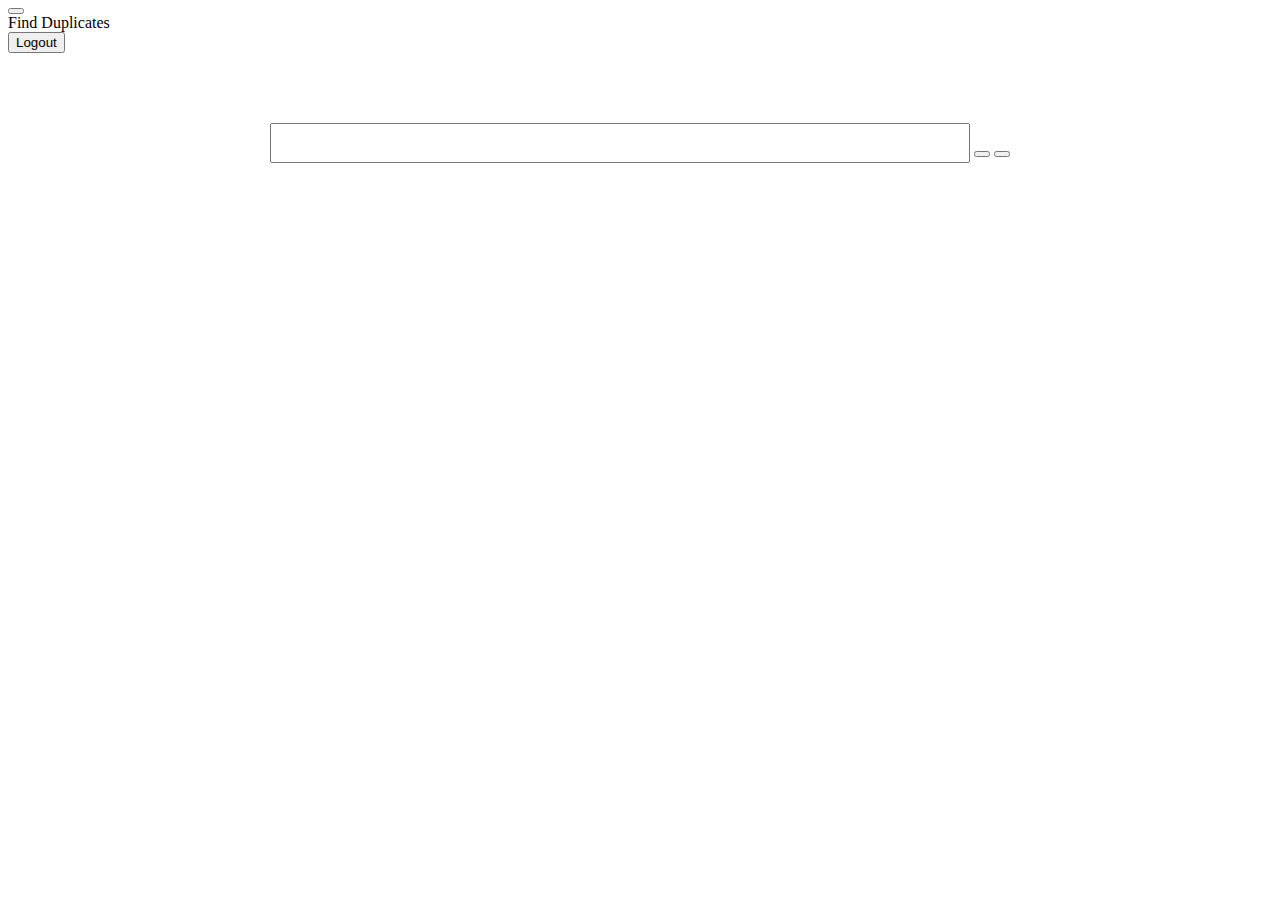
<file: target/demo/auth/index.html>
<html>
<head>
    <title>Directory</title>
    <link href="https://cdn.jsdelivr.net/npm/bootstrap@5.0.2/dist/css/bootstrap.min.css" rel="stylesheet" integrity="sha384-EVSTQN3/azprG1Anm3QDgpJLIm9Nao0Yz1ztcQTwFspd3yD65VohhpuuCOmLASjC" crossorigin="anonymous">
    <script src="https://cdn.jsdelivr.net/npm/bootstrap@5.0.2/dist/js/bootstrap.bundle.min.js" integrity="sha384-MrcW6ZMFYlzcLA8Nl+NtUVF0sA7MsXsP1UyJoMp4YLEuNSfAP+JcXn/tWtIaxVXM" crossorigin="anonymous"></script>
    <script src="https://cdn.jsdelivr.net/npm/@popperjs/core@2.9.2/dist/umd/popper.min.js" integrity="sha384-IQsoLXl5PILFhosVNubq5LC7Qb9DXgDA9i+tQ8Zj3iwWAwPtgFTxbJ8NT4GN1R8p" crossorigin="anonymous"></script>
<script src="https://cdn.jsdelivr.net/npm/bootstrap@5.0.2/dist/js/bootstrap.min.js" integrity="sha384-cVKIPhGWiC2Al4u+LWgxfKTRIcfu0JTxR+EQDz/bgldoEyl4H0zUF0QKbrJ0EcQF" crossorigin="anonymous"></script>
    <link rel="stylesheet" href="https://cdnjs.cloudflare.com/ajax/libs/font-awesome/6.0.0-beta2/css/all.min.css" integrity="sha512-YWzhKL2whUzgiheMoBFwW8CKV4qpHQAEuvilg9FAn5VJUDwKZZxkJNuGM4XkWuk94WCrrwslk8yWNGmY1EduTA==" crossorigin="anonymous" referrerpolicy="no-referrer" />
</head>
<style>
  body{
    min-width: 100vh;
}

center form input{
  height: 40px;
    font-size: 2rem;
}
center{
    justify-content: center;
    align-items: center;
}
center input
{
    height: 40px;
    width: 700px;
    font-size: 2rem;
    
}

ul{
    width: 500px;;
}
ul li i{
    display:inline-flex;
}


ul li{
    width: max-content;
    height: 20px;
    list-style: none !important;
    /* display: inline !important; */
    padding-top: 10px;
    padding-bottom: 10px;
    padding-right: 10px;
    margin: 5px 0;
    line-height: 20px;
    background: whitesmoke;
}
ul li span{
    background-color: red;
    color: aliceblue;
    padding: 10px;
}


table{
    margin-top: 10px;
    font-family: arial,sans-serif;
    border-collapse: collapse;
    width: 100%;
}


th{
    font-weight: bold;
    text-transform: uppercase;
}

/* td
{
 max-width: 100px;
 text-overflow: ellipsis;
 white-space: nowrap;
} */
.invisible{
  display: none;
}
  
</style>
<body>
    
  <nav class="navbar navbar-expand-lg navbar-dark bg-dark">
    <div class="container-fluid">
      <button class="navbar-toggler" type="button" data-bs-toggle="collapse" data-bs-target="#navbarSupportedContent" aria-controls="navbarSupportedContent" aria-expanded="false" aria-label="Toggle navigation">
        <span class="navbar-toggler-icon"></span>
      </button>
      <div class="collapse navbar-collapse" id="navbarSupportedContent">
        <div class="container-fluid">
          <a class="navbar-brand"><i class="fa fa-folder"></i> Find Duplicates</a>
        <div class="d-flex ml-auto">
          <form action="Logout" method="post">
            <button class="btn btn-outline-light" type="submit">Logout</button>
          </form>
        </div>
        </div>
      </div>
    </div>
  </nav>
  <br>
  <br>
  <br>

    <center>
        <input id ="path" type="text" name="path" class="path">
        <button class="btn btn-outline-dark" id="submitBtn" class="icon-btn" type="submit">
                <i class="fas fa-search"></i>
        </button>
        
        <button class="btn btn-outline-dark" onclick="getLogs()" class="" type="submit">
            <i class="fas fa-file-archive" ></i>
        </button>
        </center>
        <div id="clear-all-logs" class="invisible container">
          <button class="btn btn-outline-dark" onclick="del1()" class="" type="submit">
            <i class="fas fa-trash" ></i> Clear Logs
        </button>
        </div>
        <center>
          <div id="log" class="invisible container">
           

          </div>
        <div id="table" class="container">

        </div>
    </center>

    <script type="text/javascript">
        let urlpath = document.getElementById("path");
let div = document.getElementById("table");
var li;
arr = []
path = []
let flag=0;
let clear_all_logs=document.getElementById("clear-all-logs");
let log=document.getElementById("log");
async function del1(){
  let url='http://localhost:8080/demo/auth/clearlogs'; 
  console.log(url);
  fetch(url)  
    .then(response => response.json())
    .then(d=>delConf(d))
}


async function delConf(d){
  let res = await d;
      if(res.status==200){
      alert('Logs cleared');
      flag=0;
      clear_all_logs.classList.add("invisible");
      log.classList.add("invisible");
      }
    }


async function getLogs(){

  if(flag==0){
    flag=1;
  let url='http://localhost:8080/demo/auth/GetLogs'; 
  console.log(url);
  fetch(url)  
    .then(response => response.json())
    .then(d=>logs(d))
  }
  else{
    flag=0;
    clear_all_logs.classList.add("invisible");
    log.classList.add("invisible");
  }
}

async function logs(d){
  let res = await d;
      console.log(res);
      var dupTable = document.createElement('table');
        dupTable.setAttribute('id', 'logTable');  
        heading = [
          "Searches",
          "Time",
          "Date",
          "Delete"
        ];
        var tr = dupTable.insertRow(-1);
        for(let i=0;i<4;i++){
        var th = document.createElement('th');  
        th.innerHTML = heading[i];
        tr.appendChild(th);
        }
        var div = document.getElementById('log');
        var rowCnt = dupTable.rows.length;    
        var tr = dupTable.insertRow(rowCnt);
        var tbody = document.createElement('tbody');
        if(res.length==0)
        {
          var row = document.createElement("tr");
            var cell = document.createElement("td");
              h4 = document.createElement("h4");
              h4.innerText="No Logs";
              cell.appendChild(h4);
              row.appendChild(cell);
            var cell1 = document.createElement("td");
            h4 = document.createElement('h4');
            h4.innerText = "-";
            cell1.appendChild(h4);
            row.appendChild(cell1);
            tbody.appendChild(row);
        }
        else{
          for (var i = 0; i < res.length; i++) {
            const rowId = i.toString();
            const id=res[i].id.toString();
            var row = document.createElement("tr");
            row.setAttribute("id",i.toString());
            var cell = document.createElement("td");
              h4 = document.createElement("h4");
              h4.innerHTML=res[i].serches;
              cell.appendChild(h4);
              row.appendChild(cell);
            var cell1 = document.createElement("td");
            h4 = document.createElement('h4');
            h4.innerText = res[i].time;
            cell1.appendChild(h4);
            row.appendChild(cell1);
            var cell3 = document.createElement("td");
              h = document.createElement("h4");
              h.innerHTML=res[i].date;
              cell3.appendChild(h);
              row.appendChild(cell3)
              var cell4 = document.createElement("td");
              btn = document.createElement("button");
              btn.classList.add("btn")
              btn.classList.add("btn-danger")
              btn.innerText="Delete";
              btn.onclick=function dele(){
                // await console.log(parseInt(res[i].id.toString()));
              del(id,rowId);
              }
              cell4.appendChild(btn);
              row.appendChild(cell4)
            tbody.appendChild(row);
            tbody.setAttribute("id","lobTableBody");
          }
        }
      dupTable.appendChild(tbody);
      dupTable.classList.add("table");
      dupTable.classList.add("table-striped");
      dupTable.classList.add("table-hover");
      log.innerHTML=" ";
        log.appendChild(dupTable);   
        log.classList.remove("invisible");  

}

async function del(id,rowId){
  
  let url='http://localhost:8080/demo/auth/adminDelete?option=search&id='+id; 
  console.log(url);
  fetch(url)  
    .then(response => response.json())
    .then(d=>confirmDelete(d,rowId))
}

async function confirmDelete(d,rowId){
  let tbody = document.getElementById("lobTableBody");
  let res = await d;
       if(res.status=="200"){
           alert('Search log deleted');
           flag=1;
      console.log(rowId);
      var row = document.getElementById(rowId);
    row.parentNode.removeChild(row);
         }
}

let btnSubmit = document.getElementById("submitBtn");
btnSubmit.addEventListener('click',getResults); 


function getResults(){
  if(flag==0){
    flag=1;
    log.classList.add("invisible");
  }
  log.classList.add("invisible");
  console.log("inside");
  
  let str = urlpath.value;
  let res = str.replace(/\\/g, "/");


  let xhr = new XMLHttpRequest();
  let url='http://localhost:8080/demo/auth/serachduplicates?path='+res; 
  console.log(url);

  xhr.open('GET',url,true);

  xhr.onload=function(){
    console.log("inside onload");
    if(this.status == 200){
      console.log(this.response);
      let jsondata = JSON.parse(this.response);
      array=[]
      sizeArray=[]
      for(let t = 0;t<jsondata.duplicates.length;t++){
        array.push(jsondata.duplicates[t]);
      }
      for(let t=0;t<jsondata.size.length;t++){
        sizeArray.push(jsondata.size[t]);
      }
      
      console.log(array);
      var dupTable = document.createElement('table');
        dupTable.setAttribute('id', 'dubTable');  
        heading = [
          "Duplicates",
          "Size"
        ];
        var tr = dupTable.insertRow(-1);
        for(let i=0;i<2;i++){
        var th = document.createElement('th');  
        th.innerHTML = heading[i];
        tr.appendChild(th);
        }
        var div = document.getElementById('table');
        var rowCnt = dupTable.rows.length;    
        var tr = dupTable.insertRow(rowCnt);
        var tbody = document.createElement('tbody');
        if(array.length==0)
        {
          var row = document.createElement("tr");
            var cell = document.createElement("td");
              h4 = document.createElement("h4");
              h4.innerText="No Duplicates";
              cell.appendChild(h4);
              row.appendChild(cell);
            var cell1 = document.createElement("td");
            h4 = document.createElement('h4');
            h4.innerText = "-";
            cell1.appendChild(h4);
            row.appendChild(cell1);
            tbody.appendChild(row);
        }
        else{
          for (var i = 0; i < array.length; i++) {
            var row = document.createElement("tr");
            const r = "tr"+i;
            row.setAttribute("id",r);

            var td = document.createElement("td");
            const c = "td"+i;
            td.setAttribute("id",c);
           
            var row1 = document.createElement("tr");
            let a=0;
            array[i].forEach(ele =>{
              const rowId1 = a.toString()+i.toString();
              var row1 = document.createElement("tr");
              row1.setAttribute("id",a.toString()+i.toString());
              var cell1 = document.createElement("td");
              btn= document.createElement("button");
              btn.classList.add("btn");
              btn.classList.add("btn-danger");
              btn.innerText="X";
              btn.onclick=function deleteFile(){
                dele(ele,rowId1,c,r);
              }
              cell1.appendChild(btn);
              row1.appendChild(cell1);
            var cell = document.createElement("td");
              h4 = document.createElement("h4");
              h4.innerText=ele;
              cell.appendChild(h4);
              row1.appendChild(cell);
              
              td.appendChild(row1);
              a=a+1;
            });
            row.appendChild(td);
            var cell1 = document.createElement("td");
            h4 = document.createElement('h4');
            h4.innerText = sizeArray[i];
            cell1.appendChild(h4);
            row.appendChild(cell1);
            tbody.appendChild(row);
          }
        }
      dupTable.appendChild(tbody);
      dupTable.classList.add("table");
      dupTable.classList.add("table-striped");
      dupTable.classList.add("table-hover");
      if(div.contains){
      while(div.firstChild) {
                div.removeChild(div.firstChild);
            }
      }
        div.appendChild(dupTable);
        
    }
  }
  xhr.send();

}


function dele(pa,rowId1,c,r){
  let res = pa.replace(/\\/g, "/");
  let url='http://localhost:8080/demo/auth/duplicatedelete?delete='+res; 
  console.log(url);
  fetch(url)  
    .then(response => response.json())
    .then(data => delfile(data,pa,rowId1,c,r))
  }


  async function delfile(data,urlpath,rowId1,c,r){
    console.log(c);
    console.log(r);
    var res = await data;
    console.log(res.status);
    if(res.status==200){
      alert('The file '+urlpath+' has been deleted');
      console.log(rowId1);
      let td = document.getElementById(c);
      console.log(td.childNodes.length);
      var row = document.getElementById(rowId1);
    row.parentNode.removeChild(row);
      if(td.childNodes.length==1){
        console.log(c);
        let row  = document.getElementById(r);
        row.parentNode.removeChild(row);
      }
     

    }
    else{
      alert('The file '+urlpath+' has not been deleted');
    }

  }
async function logout(){
    let url='http://localhost:8080/demo/auth/logout';
    fetch(url)  
    .then(response => response.json())
    .then(data)
}

    </script>
</body>
</html>
</file>
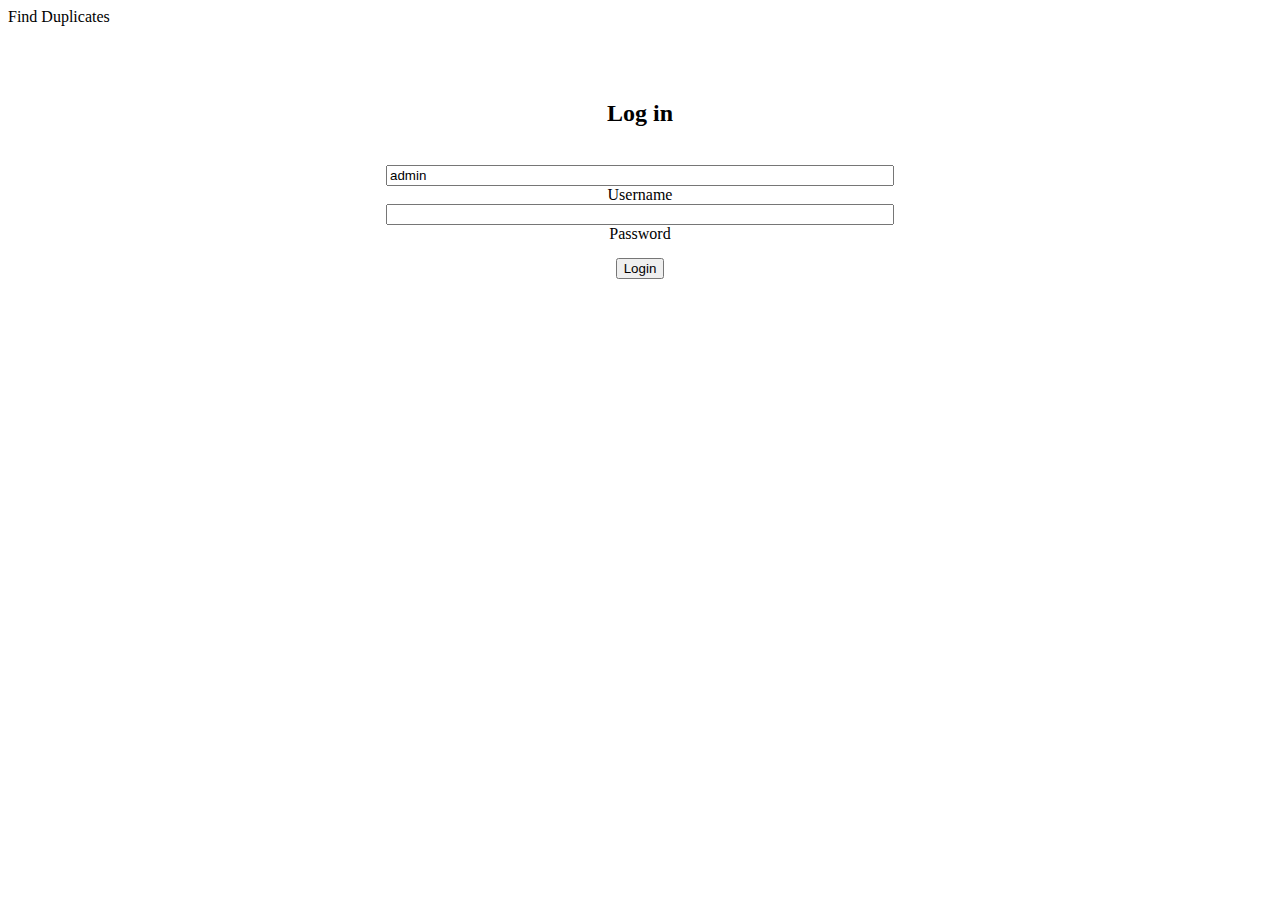
<file: target/demo/adminauth.html>
<!DOCTYPE html>
<html lang="en">
<head>
    <meta charset="UTF-8">
    <meta http-equiv="X-UA-Compatible" content="IE=edge">
    <meta name="viewport" content="width=device-width, initial-scale=1.0">
    <link rel="stylesheet" href="form.css">
    <link rel="stylesheet" href="https://cdnjs.cloudflare.com/ajax/libs/font-awesome/6.0.0-beta2/css/all.min.css" integrity="sha512-YWzhKL2whUzgiheMoBFwW8CKV4qpHQAEuvilg9FAn5VJUDwKZZxkJNuGM4XkWuk94WCrrwslk8yWNGmY1EduTA==" crossorigin="anonymous" referrerpolicy="no-referrer" />
    <title>Login</title>
    <link href="https://cdn.jsdelivr.net/npm/bootstrap@5.0.2/dist/css/bootstrap.min.css" rel="stylesheet" integrity="sha384-EVSTQN3/azprG1Anm3QDgpJLIm9Nao0Yz1ztcQTwFspd3yD65VohhpuuCOmLASjC" crossorigin="anonymous">
    <script src="https://cdn.jsdelivr.net/npm/bootstrap@5.0.2/dist/js/bootstrap.bundle.min.js" integrity="sha384-MrcW6ZMFYlzcLA8Nl+NtUVF0sA7MsXsP1UyJoMp4YLEuNSfAP+JcXn/tWtIaxVXM" crossorigin="anonymous"></script>
    <script src="https://cdn.jsdelivr.net/npm/@popperjs/core@2.9.2/dist/umd/popper.min.js" integrity="sha384-IQsoLXl5PILFhosVNubq5LC7Qb9DXgDA9i+tQ8Zj3iwWAwPtgFTxbJ8NT4GN1R8p" crossorigin="anonymous"></script>
<script src="https://cdn.jsdelivr.net/npm/bootstrap@5.0.2/dist/js/bootstrap.min.js" integrity="sha384-cVKIPhGWiC2Al4u+LWgxfKTRIcfu0JTxR+EQDz/bgldoEyl4H0zUF0QKbrJ0EcQF" crossorigin="anonymous"></script>
</head>
<body>
    <nav class="navbar navbar-dark bg-dark">
        <div class="container-fluid">
          <a class="navbar-brand"><i class="fa fa-folder"></i> Find Duplicates</a>
        </div>
      </nav>
      <br>
      <br>
      <br>
    <center>
        <h2>Log in</h2><br>
        <form action="AdminLogin" method="post">
            <div class="form-floating">
            
                <input name="username" value="admin" class="form-control" id="UserId" type="text" readonly><br>
                <label for="UserId">Username</label>
            </div>
            <div class="form-floating">
                
                <input name="password" class="form-control" type="password" name="pass" id="pass" required><br>
                <label for="pass">Password</label>
            </div>
            <!-- <input type="submit" class="btn" name="btn" id="btn"><br> -->
            <button type="submit" id="btn" class="btn btn-outline-dark">Login <i class="fas fa-lock-open"></i></button>
        </form>
    </center>
    
</body>
</html>
</file>
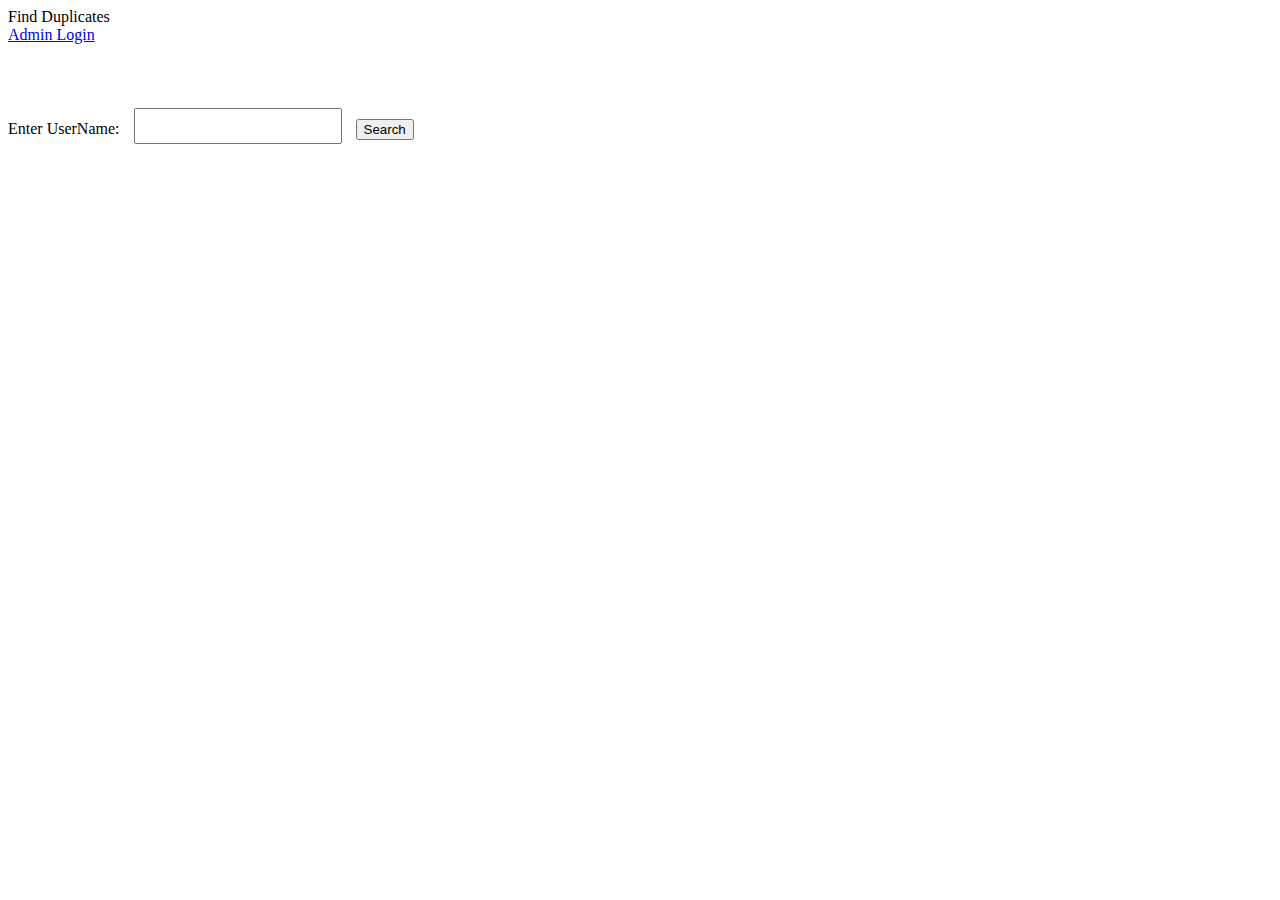
<file: target/demo/forgtpass.html>
<!DOCTYPE html>
<html lang="en">
<head>
    <meta charset="UTF-8">
    <meta http-equiv="X-UA-Compatible" content="IE=edge">
    <meta name="viewport" content="width=device-width, initial-scale=1.0">
    <title>Forget Password</title>
    <link href="https://cdn.jsdelivr.net/npm/bootstrap@5.0.2/dist/css/bootstrap.min.css" rel="stylesheet" integrity="sha384-EVSTQN3/azprG1Anm3QDgpJLIm9Nao0Yz1ztcQTwFspd3yD65VohhpuuCOmLASjC" crossorigin="anonymous">
    <script src="https://cdn.jsdelivr.net/npm/bootstrap@5.0.2/dist/js/bootstrap.bundle.min.js" integrity="sha384-MrcW6ZMFYlzcLA8Nl+NtUVF0sA7MsXsP1UyJoMp4YLEuNSfAP+JcXn/tWtIaxVXM" crossorigin="anonymous"></script>
    <script src="https://cdn.jsdelivr.net/npm/@popperjs/core@2.9.2/dist/umd/popper.min.js" integrity="sha384-IQsoLXl5PILFhosVNubq5LC7Qb9DXgDA9i+tQ8Zj3iwWAwPtgFTxbJ8NT4GN1R8p" crossorigin="anonymous"></script>
<script src="https://cdn.jsdelivr.net/npm/bootstrap@5.0.2/dist/js/bootstrap.min.js" integrity="sha384-cVKIPhGWiC2Al4u+LWgxfKTRIcfu0JTxR+EQDz/bgldoEyl4H0zUF0QKbrJ0EcQF" crossorigin="anonymous"></script>
    <style>
        body{
    min-width: 100vh;
}
input{
    margin: 10px;
    height: 30px;
    width: 200px;
    font-size: 1.5rem;
}

        .invisible{
            display: none;
        }
        #Div{
            margin-top: 15px;
        }
        #pass{
            margin-top: 15px;
        }
    </style>
</head>
<body>
    <nav class="navbar navbar-dark bg-dark">
        <div class="container-fluid">
          <a class="navbar-brand"><i class="fa fa-folder"></i> Find Duplicates</a>
          <div class="d-flex">
            <a href="adminauth.html" class="btn btn-outline-light" type="submit">Admin Login</a>
            
          </div>
        </div>
      </nav>
      <br>
      <br>
      <br>
      <div class="container">
        Enter UserName: <input id="uname" type="text">
    <button class="btn btn-outline-dark" onclick="searchUName()">Search</button>
      </div>
    

    <div id="Div" class="invisible container">
        <label for="ques">Question</label>
        <p id="ques"></p>
        <label for="ans">Answer</label>
        <input id="ans" type="text">
        <button class="btn btn-outline-dark" onclick="changePass()">Verify</button>
    </div>
    <div  id="pass" class="invisible container">
        <label for="password">New Password</label>
        <input id="password" type="password">
        <label for="conPass">Confirm Password</label>
        <input id="conPass" type="password">
        <button class="btn btn-outline-dark" onclick="updatePass()">Chnage Password</button>
    </div>
<script>
    let passwrd = document.getElementById("password");
    let conPassWrd = document.getElementById("conPass");
    let div=document.getElementById("Div");
    let uname = document.getElementById("uname");
    let p = document.getElementById("ques");
    let i = document.getElementById("ans");
    let answer=null;
    let divpass = document.getElementById("pass");
    let ans = document.getElementById("id");
    async function searchUName(){
        

        let url='http://localhost:8080/demo/forgetPass?uname='+uname.value;
        fetch(url)  
        .then(response => response.json())
        .then(data => openDiv(data))
    }
    async function openDiv(data){
        var res = await data;
        console.log(res);
        if(res.status=="200"){
            alert('UserName found');
            div.classList.remove("invisible");
            p.innerHTML=res.question;
            answer=res.answer;
        }
        else{
            alert('UserName not found');
        }
    }
    async function changePass(){
        if(answer==i.value){
            alert("You can now update the password!");
            divpass.classList.remove("invisible");
        }
        else{
            alert("Wrong answer for security question");
        }
    }
    async function updatePass(){
        if(passwrd.value==conPassWrd.value){
        let url='http://localhost:8080/demo/UpdatePass?uname='+uname.value+'&pass='+passwrd.value;
        fetch(url)  
        .then(response => response.json())
        .then(data1 => up(data1))
        }
        else{
            alert("Password mismatch");
        }
    }

    async function up(data1){
        let res = await data1;
        if(res.status=="200"){
            alert("Password changed sucessfully");
            window.location.replace("http://localhost:8080/demo/");
        }
        else{
            alert("Password updation failed");
        }
    }

</script>
</body>
</html>
</file>
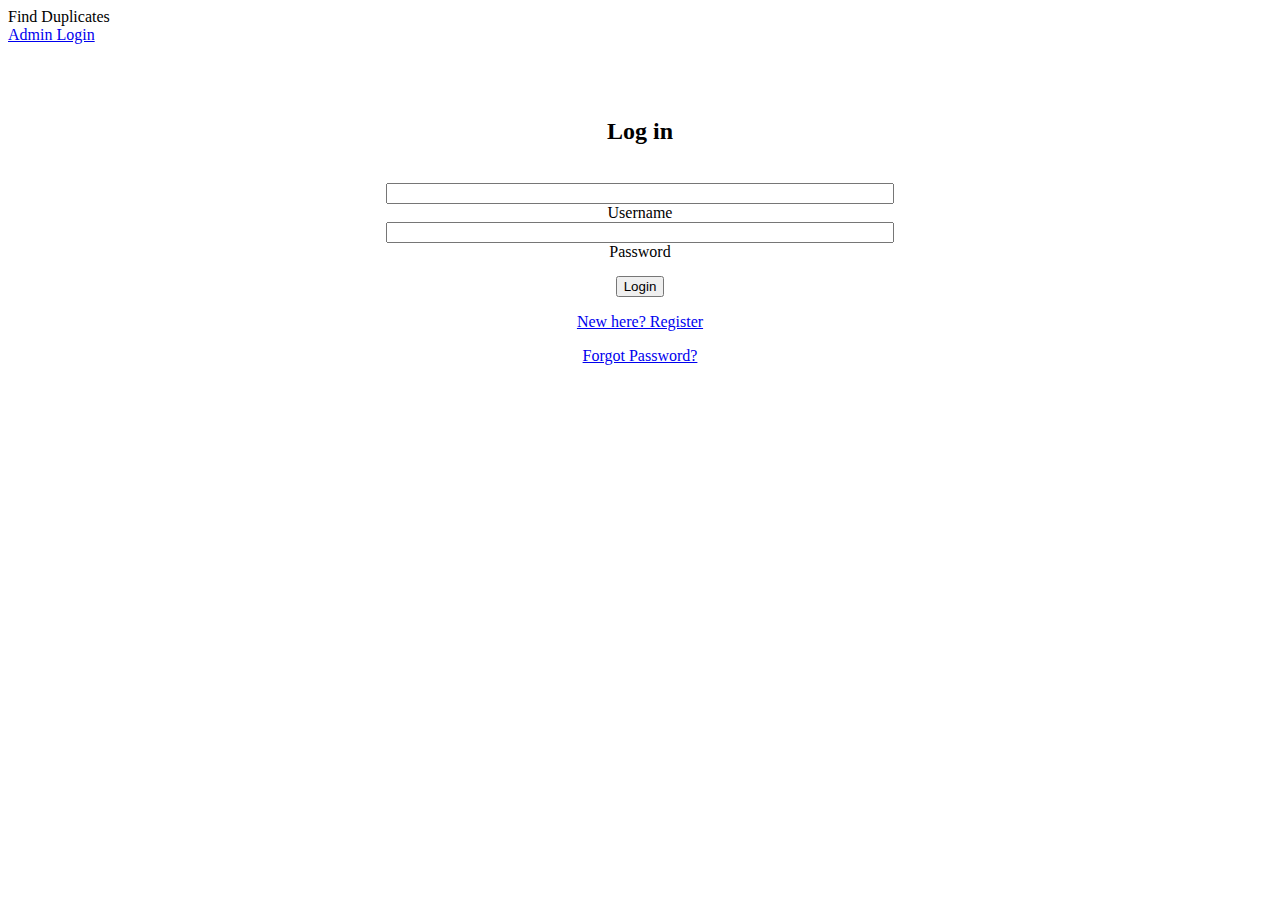
<file: target/demo/login.html>
<!DOCTYPE html>
<html lang="en">
<head>
    <meta charset="UTF-8">
    <meta http-equiv="X-UA-Compatible" content="IE=edge">
    <meta name="viewport" content="width=device-width, initial-scale=1.0">
    <link rel="stylesheet" href="form.css">
    <link rel="stylesheet" href="https://cdnjs.cloudflare.com/ajax/libs/font-awesome/6.0.0-beta2/css/all.min.css" integrity="sha512-YWzhKL2whUzgiheMoBFwW8CKV4qpHQAEuvilg9FAn5VJUDwKZZxkJNuGM4XkWuk94WCrrwslk8yWNGmY1EduTA==" crossorigin="anonymous" referrerpolicy="no-referrer" />
    <title>Login</title>
    <link href="https://cdn.jsdelivr.net/npm/bootstrap@5.0.2/dist/css/bootstrap.min.css" rel="stylesheet" integrity="sha384-EVSTQN3/azprG1Anm3QDgpJLIm9Nao0Yz1ztcQTwFspd3yD65VohhpuuCOmLASjC" crossorigin="anonymous">
    <script src="https://cdn.jsdelivr.net/npm/bootstrap@5.0.2/dist/js/bootstrap.bundle.min.js" integrity="sha384-MrcW6ZMFYlzcLA8Nl+NtUVF0sA7MsXsP1UyJoMp4YLEuNSfAP+JcXn/tWtIaxVXM" crossorigin="anonymous"></script>
    <script src="https://cdn.jsdelivr.net/npm/@popperjs/core@2.9.2/dist/umd/popper.min.js" integrity="sha384-IQsoLXl5PILFhosVNubq5LC7Qb9DXgDA9i+tQ8Zj3iwWAwPtgFTxbJ8NT4GN1R8p" crossorigin="anonymous"></script>
<script src="https://cdn.jsdelivr.net/npm/bootstrap@5.0.2/dist/js/bootstrap.min.js" integrity="sha384-cVKIPhGWiC2Al4u+LWgxfKTRIcfu0JTxR+EQDz/bgldoEyl4H0zUF0QKbrJ0EcQF" crossorigin="anonymous"></script>
</head>
<body>
    <nav class="navbar navbar-dark bg-dark">
        <div class="container-fluid">
          <a class="navbar-brand"><i class="fa fa-folder"></i> Find Duplicates</a>
          <div class="d-flex">
            <a href="adminauth.html" class="btn btn-outline-light" type="submit">Admin Login</a>
            
          </div>
        </div>
      </nav>
      <br>
      <br>
      <br>
      
    <center>
        <h2>Log in</h2><br>
        <form action="Login" method="post">
        <div class="form-floating">
            
            <input name="username" class="form-control" id="UserId" type="text" required><br>
            <label for="UserId">Username</label>
        </div>
        <div class="form-floating">
            
            <input name="password" class="form-control" type="password" name="pass" id="pass" required><br>
            <label for="pass">Password</label>
        </div>
            <!-- <input type="submit" class="btn" name="btn" id="btn"><br> -->
            <button type="submit" id="btn" class="btn btn-outline-dark">Login <i class="fas fa-lock-open"></i></button>
        </form>
        <a class="nav-link" href="register.html"><p>New here? Register</p></a>
        <a class="nav-link" href="forgtpass.html"><p>Forgot Password?</p></a>
    </center>
    
</body>
</html>
</file>
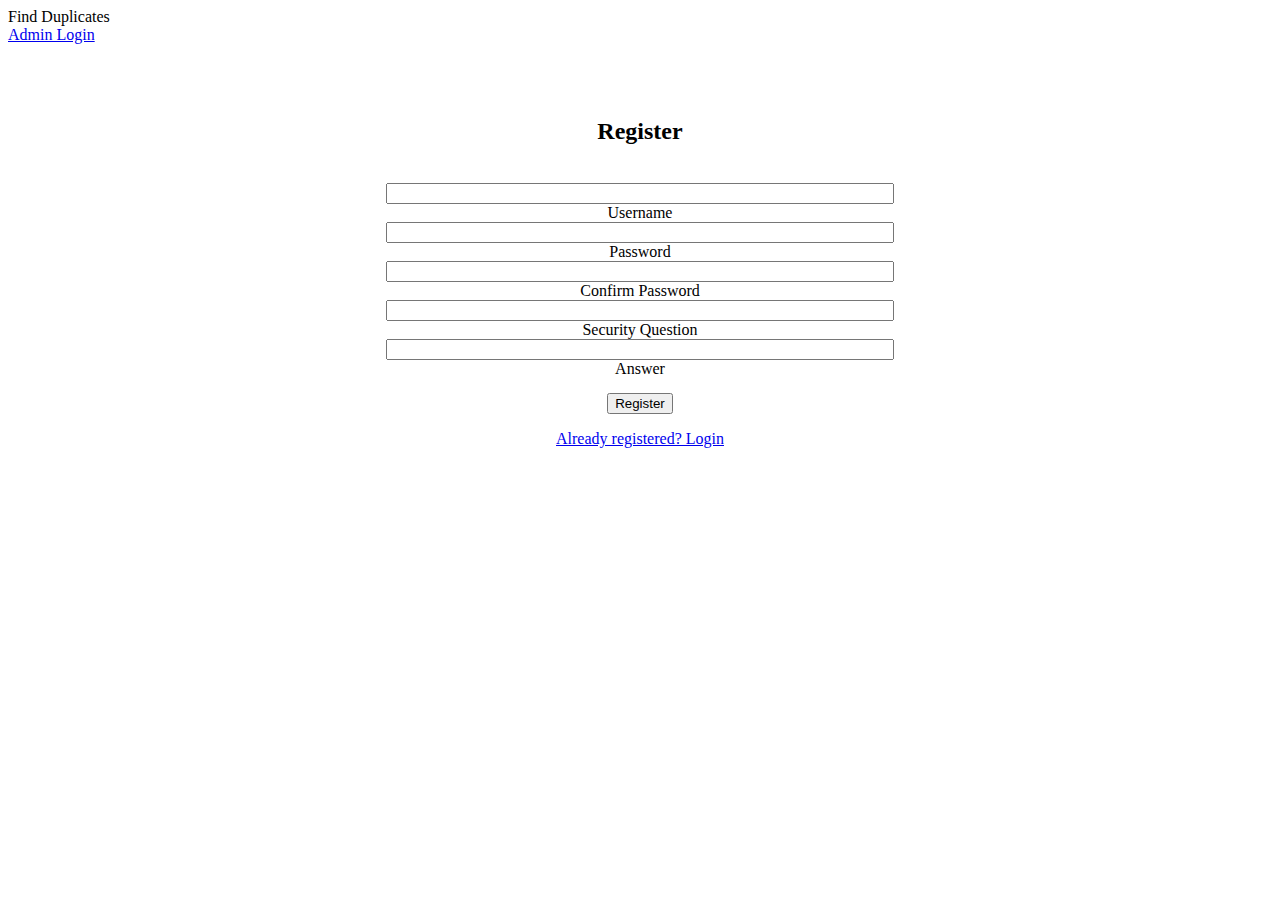
<file: target/demo/register.html>
<!DOCTYPE html>
<html lang="en">
<head>
    <meta charset="UTF-8">
    <meta http-equiv="X-UA-Compatible" content="IE=edge">
    <meta name="viewport" content="width=device-width, initial-scale=1.0">
    <link rel="stylesheet" href="form.css">
    <title>Login</title>
    <link href="https://cdn.jsdelivr.net/npm/bootstrap@5.0.2/dist/css/bootstrap.min.css" rel="stylesheet" integrity="sha384-EVSTQN3/azprG1Anm3QDgpJLIm9Nao0Yz1ztcQTwFspd3yD65VohhpuuCOmLASjC" crossorigin="anonymous">
    <script src="https://cdn.jsdelivr.net/npm/bootstrap@5.0.2/dist/js/bootstrap.bundle.min.js" integrity="sha384-MrcW6ZMFYlzcLA8Nl+NtUVF0sA7MsXsP1UyJoMp4YLEuNSfAP+JcXn/tWtIaxVXM" crossorigin="anonymous"></script>
    <script src="https://cdn.jsdelivr.net/npm/@popperjs/core@2.9.2/dist/umd/popper.min.js" integrity="sha384-IQsoLXl5PILFhosVNubq5LC7Qb9DXgDA9i+tQ8Zj3iwWAwPtgFTxbJ8NT4GN1R8p" crossorigin="anonymous"></script>
<script src="https://cdn.jsdelivr.net/npm/bootstrap@5.0.2/dist/js/bootstrap.min.js" integrity="sha384-cVKIPhGWiC2Al4u+LWgxfKTRIcfu0JTxR+EQDz/bgldoEyl4H0zUF0QKbrJ0EcQF" crossorigin="anonymous"></script>
</head>
<body>
    <script src="register.js"></script>
    <nav class="navbar navbar-dark bg-dark">
        <div class="container-fluid">
          <a class="navbar-brand"><i class="fa fa-folder"></i> Find Duplicates</a>
          <div class="d-flex">
            <a href="adminauth.html" class="btn btn-outline-light" type="submit">Admin Login</a>
            
          </div>
        </div>
      </nav>
      <br>
      <br>
      <br>
      
    <center>
        
        <h2>Register</h2><br>
        <div class="form-floating">
            
            <input class="form-control" id="UserId" type="text" required><br>
            <label for="UserId">Username</label>
        </div>
        <div class="form-floating">
            
            <input class="form-control" type="password" name="pass" id="pass" required><br>
            <label for="pass">Password</label>
        </div>
        <div class="form-floating">
            
            <input class="form-control" type="password" name="conPass" id="conPass" required><br>
            <label for="conPass">Confirm Password</label>
        </div>
        <div class="form-floating">
            
            <input class="form-control" type="text" name="ques" id="ques" required><br>
            <label for="ques">Security Question</label>
        </div>
        <div class="form-floating">
            <input class="form-control" type="text" name="ans" id="ans" required><br>
            <label for="ans">Answer</label>
        </div>
            <!-- <input type="submit" class="btn" name="btn" id="btn"><br> -->
            <button onclick="checkUsername()" id="btn btn-outline-dark" class="btn btn-outline-dark">Register</button>
        <a class="nav-link" href="login.html"><p>Already registered? Login</p></a>
    </center>
    
</body>
</html>
</file>
<file: target/demo/form.css>
.bd-placeholder-img {
    font-size: 1.125rem;
    text-anchor: middle;
    -webkit-user-select: none;
    -moz-user-select: none;
    user-select: none;
  }

  @media (min-width: 768px) {
    .bd-placeholder-img-lg {
      font-size: 3.5rem;
    }
  }

body{
    min-width: 100vh;
    
}


form {
    align-items: center;
    justify-content: center;
}


.btn{
    margin-top: 15px;
}
.form-floating{
    margin-left: 20%;
    margin-right: 20%;
}
.form-floating:focus-within {
    z-index: 2;
  }
input{
    width: 500px;
}
</file>
